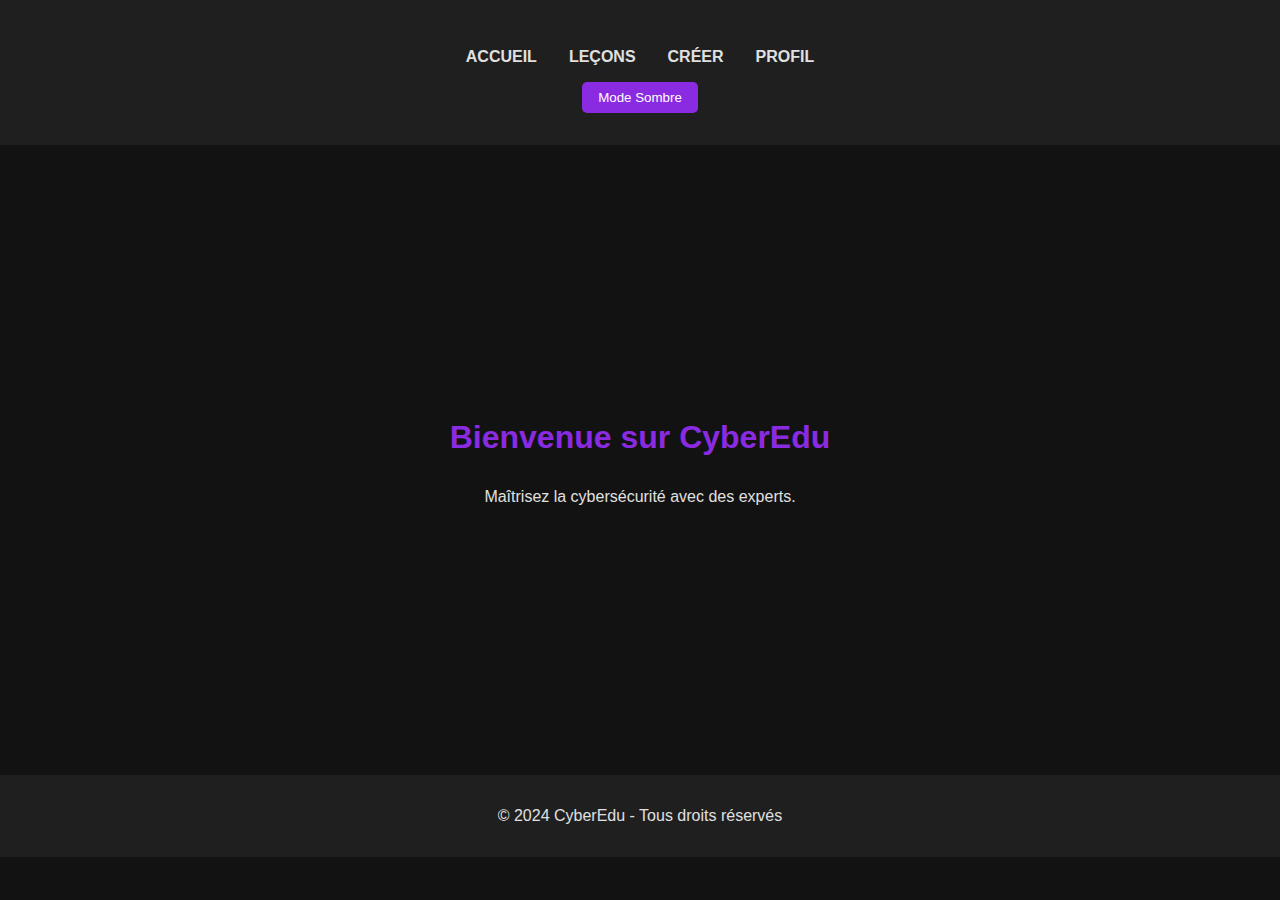
<file: index.html>
<!DOCTYPE html>
<html lang="fr">
<head>
    <meta charset="UTF-8">
    <meta name="viewport" content="width=device-width, initial-scale=1.0">
    <title>CyberEdu - Accueil</title>
    <link rel="stylesheet" href="css/style.css">
</head>
<body>
    <header>
        <nav>
            <ul>
                <li><a href="index.html">Accueil</a></li>
                <li><a href="explorer.html">Leçons</a></li>
                <li><a href="creer.html">Créer</a></li>
                <li><a href="profil.php">Profil</a></li>
            </ul>
            <button id="themeToggle" class="theme-button">Mode Sombre</button>
        </nav>
    </header>
    <main>
        <h1>Bienvenue sur CyberEdu</h1><p>Maîtrisez la cybersécurité avec des experts.</p>
    </main>
    <footer>
        <p>&copy; 2024 CyberEdu - Tous droits réservés</p>
    </footer>
    <script src="js/main.js"></script>
</body>
</html>
</file>
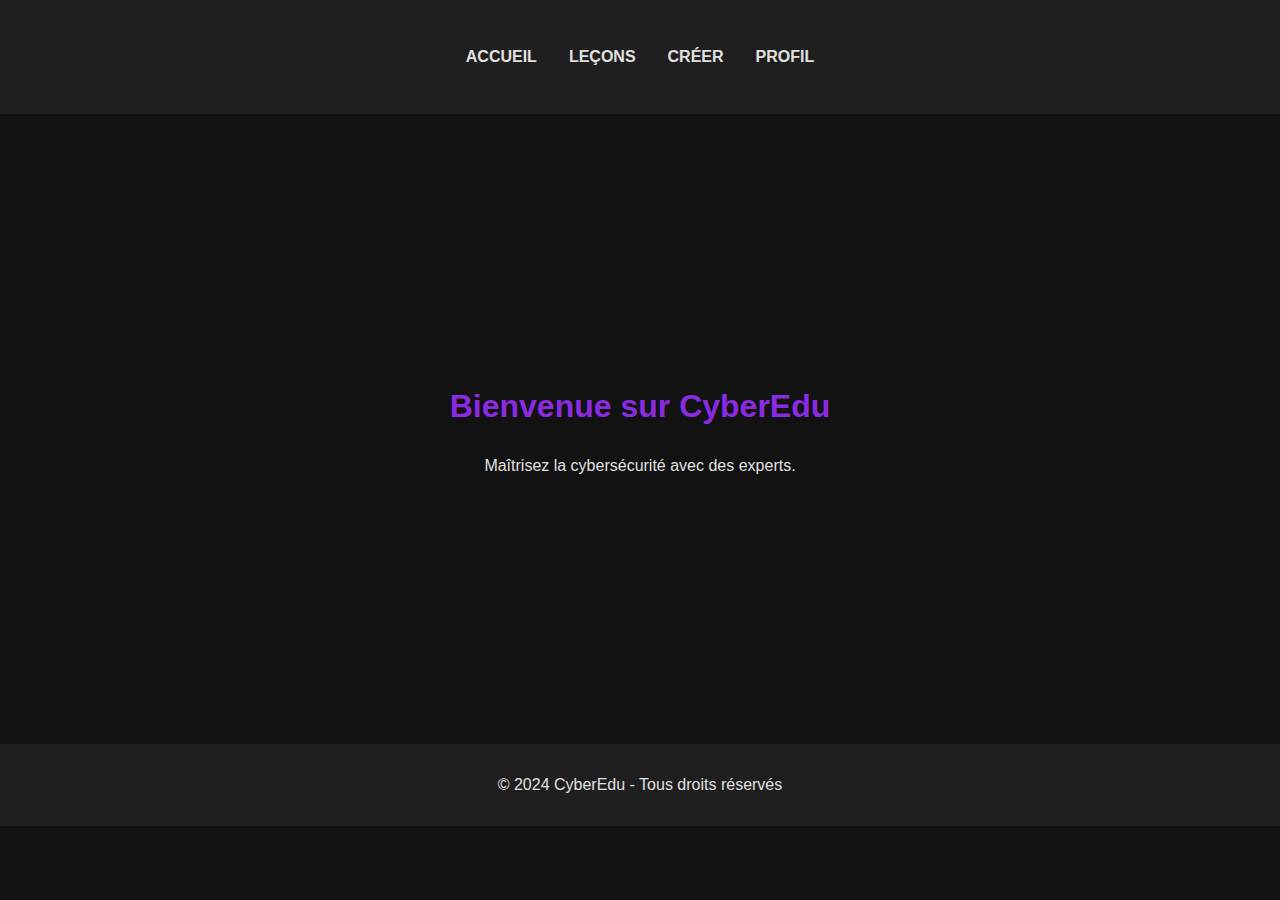
<file: CyberEdu-main copie/index.html>
<!DOCTYPE html>
<html lang="fr">
<head>
    <meta charset="UTF-8">
    <meta name="viewport" content="width=device-width, initial-scale=1.0">
    <title>CyberEdu - Accueil</title>
    <link rel="stylesheet" href="css/style.css">
</head>
<body>
    <header>
        <nav>
            <ul>
                <li><a href="index.html">Accueil</a></li>
                <li><a href="explorer.html">Leçons</a></li>
                <li><a href="creer.html">Créer</a></li>
                <li><a href="profil.html">Profil</a></li>
            </ul>
        </nav>
    </header>
    <main>
        <h1>Bienvenue sur CyberEdu</h1><p>Maîtrisez la cybersécurité avec des experts.</p>
    </main>
    <footer>
        <p>&copy; 2024 CyberEdu - Tous droits réservés</p>
    </footer>
    <script src="js/main.js"></script>
</body>
</html>
</file>
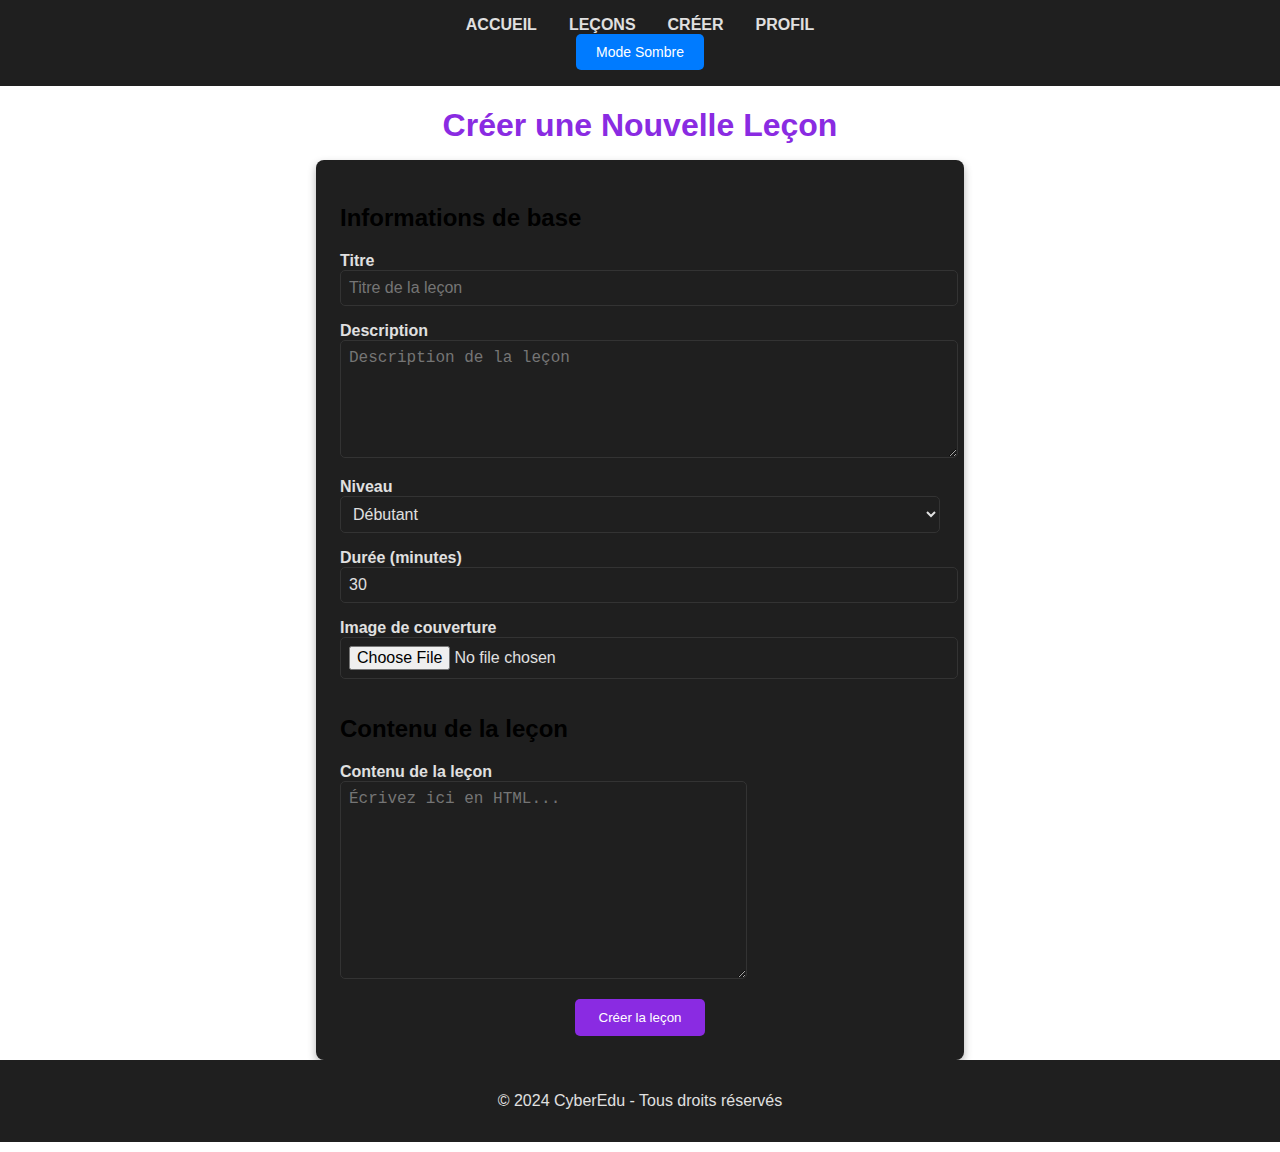
<file: creer.html>
<!DOCTYPE html>
<html lang="fr">
<head>
    <meta charset="UTF-8">
    <meta name="viewport" content="width=device-width, initial-scale=1.0">
    <title>CyberEdu - Créer une Leçon</title>
    <link rel="stylesheet" href="css/creer.css">
</head>
<body>
    <header>
        <nav>
            <ul>
                <li><a href="index.html">Accueil</a></li>
                <li><a href="explorer.html">Leçons</a></li>
                <li><a href="creer.html">Créer</a></li>
                <li><a href="profil.php">Profil</a></li>
            </ul>
            <button id="themeToggle" class="theme-button">Mode Sombre</button>
        </nav>
    </header>
    <main>
        <h1>Créer une Nouvelle Leçon</h1>
        <form id="lessonForm" method="POST" action="creer_lecon.php" enctype="multipart/form-data" class="form-container">
            <section class="form-section">
                <h2>Informations de base</h2>
                <label for="lessonTitle">Titre</label>
                <input type="text" id="lessonTitle" name="title" placeholder="Titre de la leçon" required>
                
                <label for="lessonDescription">Description</label>
                <textarea id="lessonDescription" name="description" placeholder="Description de la leçon" required></textarea>
                
                <label for="lessonLevel">Niveau</label>
                <select id="lessonLevel" name="level">
                    <option value="Débutant">Débutant</option>
                    <option value="Intermédiaire">Intermédiaire</option>
                    <option value="Avancé">Avancé</option>
                </select>
                
                <label for="lessonDuration">Durée (minutes)</label>
                <input type="number" id="lessonDuration" name="duration" value="30" min="1" required>

                <label for="coverImage">Image de couverture</label>
                <input type="file" id="coverImage" name="coverImage" accept="image/*">
            </section>
            <section class="form-section">
                <h2>Contenu de la leçon</h2>
                <!-- Ajouter une simple zone de texte HTML -->
                <label for="lessonContent">Contenu de la leçon</label>
                <textarea id="lessonContent" name="content" placeholder="Écrivez ici en HTML..." rows="10" style="width: 100%;"></textarea>
            </section>
            <button type="submit" class="btn">Créer la leçon</button>
            <script src="js/main.js"></script>
        </form>
    </main>
    <footer>
        <p>&copy; 2024 CyberEdu - Tous droits réservés</p>
    </footer>
</body>
</html>
</file>
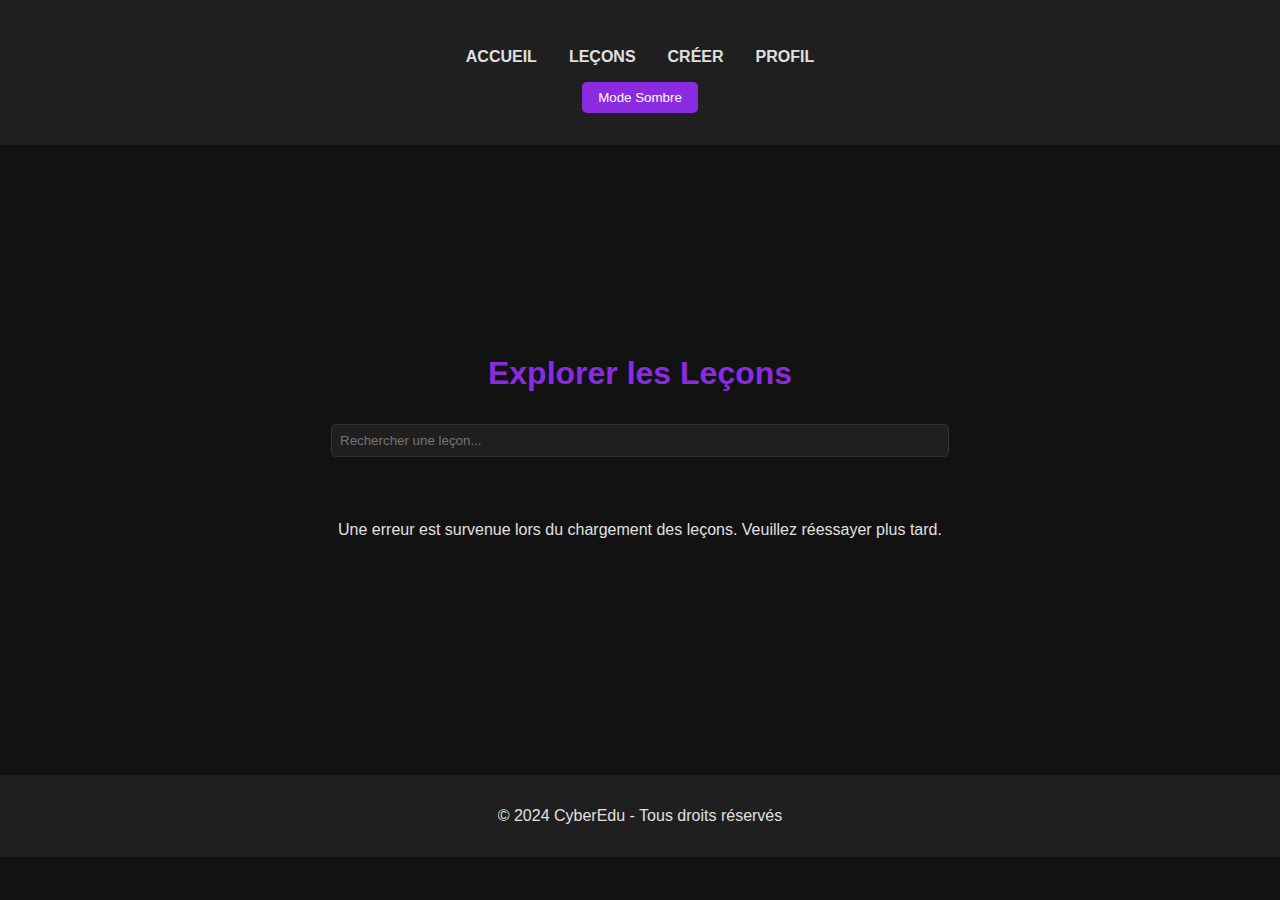
<file: explorer.html>
<!DOCTYPE html>
<html lang="fr">
<head>
    <meta charset="UTF-8">
    <meta name="viewport" content="width=device-width, initial-scale=1.0">
    <title>CyberEdu - Explorer les Leçons</title>
    <link rel="stylesheet" href="css/style.css">
</head>
<body>
    <header>
        <nav>
            <ul>
                <li><a href="index.html">Accueil</a></li>
                <li><a href="explorer.html">Leçons</a></li>
                <li><a href="creer.html">Créer</a></li>
                <li><a href="profil.php">Profil</a></li>
            </ul>
            <button id="themeToggle" class="theme-button">Mode Sombre</button>
        </nav>
    </header>
    <main>
        <h1>Explorer les Leçons</h1>
        <input type="text" id="searchInput" placeholder="Rechercher une leçon...">
        <div id="lessonsContainer" class="lessons-container">
            <!-- Les cartes de leçons seront générées ici -->
        </div>
    </main>
    <footer>
        <p>&copy; 2024 CyberEdu - Tous droits réservés</p>
    </footer>
    <script src="js/main.js"></script>
</body>
</html>
</file>
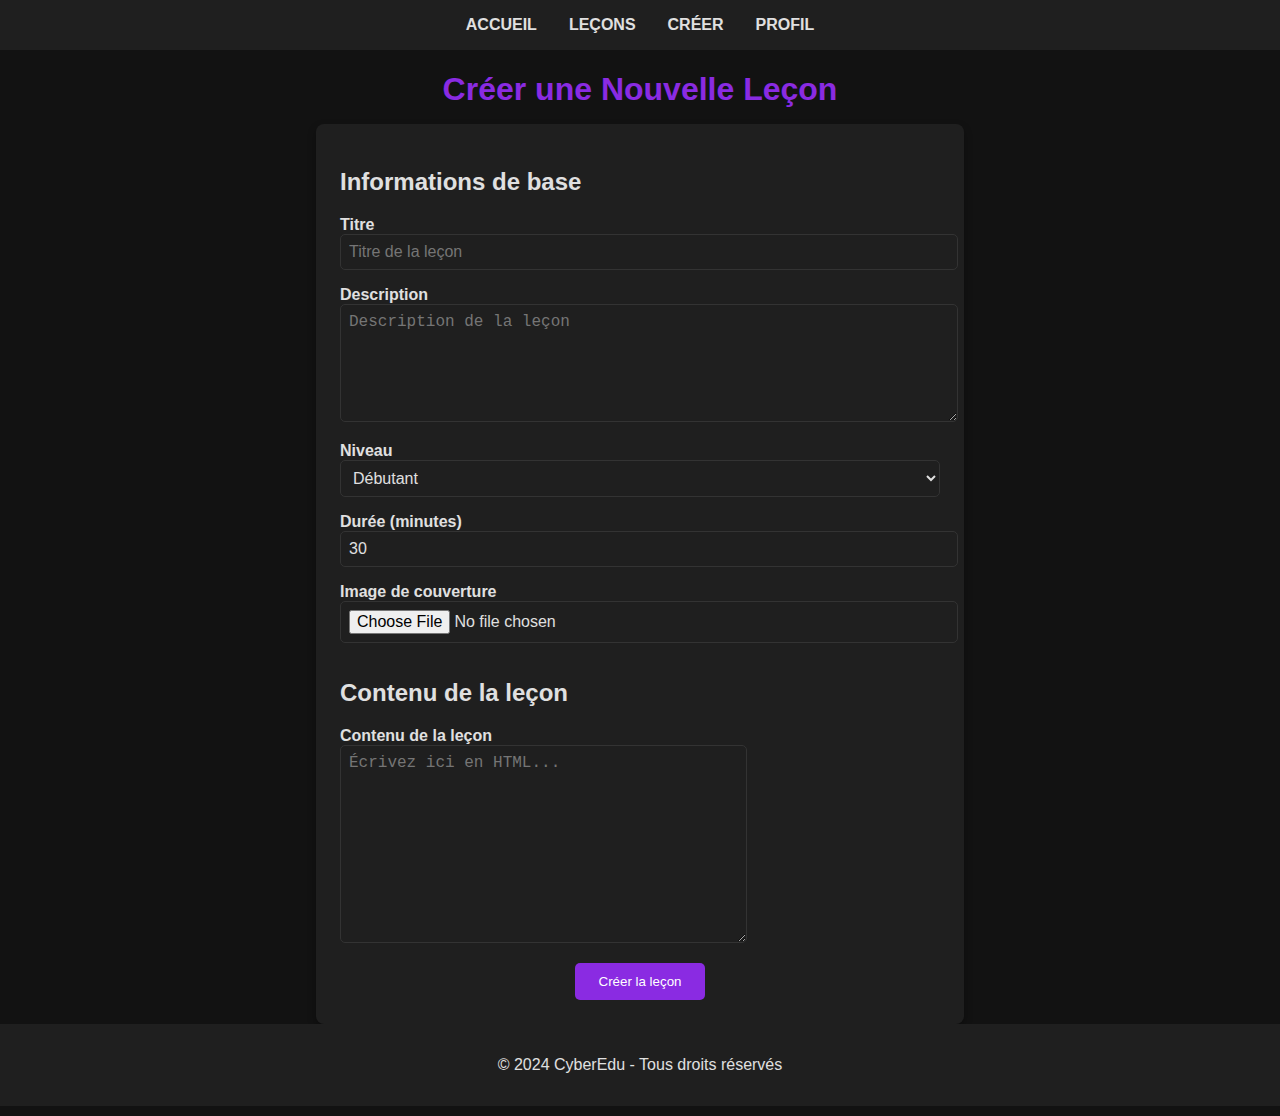
<file: CyberEdu-main copie/creer.html>
<!DOCTYPE html>
<html lang="fr">
<head>
    <meta charset="UTF-8">
    <meta name="viewport" content="width=device-width, initial-scale=1.0">
    <title>CyberEdu - Créer une Leçon</title>
    <link rel="stylesheet" href="css/creer.css">
</head>
<body>
    <header>
        <nav>
            <ul>
                <li><a href="index.html">Accueil</a></li>
                <li><a href="explorer.html">Leçons</a></li>
                <li><a href="creer.html">Créer</a></li>
                <li><a href="profil.html">Profil</a></li>
            </ul>
        </nav>
    </header>
    <main>
        <h1>Créer une Nouvelle Leçon</h1>
        <form id="lessonForm" method="POST" action="creer_lecon.php" enctype="multipart/form-data" class="form-container">
            <section class="form-section">
                <h2>Informations de base</h2>
                <label for="lessonTitle">Titre</label>
                <input type="text" id="lessonTitle" name="title" placeholder="Titre de la leçon" required>
                
                <label for="lessonDescription">Description</label>
                <textarea id="lessonDescription" name="description" placeholder="Description de la leçon" required></textarea>
                
                <label for="lessonLevel">Niveau</label>
                <select id="lessonLevel" name="level">
                    <option value="Débutant">Débutant</option>
                    <option value="Intermédiaire">Intermédiaire</option>
                    <option value="Avancé">Avancé</option>
                </select>
                
                <label for="lessonDuration">Durée (minutes)</label>
                <input type="number" id="lessonDuration" name="duration" value="30" min="1" required>

                <label for="coverImage">Image de couverture</label>
                <input type="file" id="coverImage" name="coverImage" accept="image/*">
            </section>
            <section class="form-section">
                <h2>Contenu de la leçon</h2>
                <!-- Ajouter une simple zone de texte HTML -->
                <label for="lessonContent">Contenu de la leçon</label>
                <textarea id="lessonContent" name="content" placeholder="Écrivez ici en HTML..." rows="10" style="width: 100%;"></textarea>
            </section>
            <button type="submit" class="btn">Créer la leçon</button>
        </form>
    </main>
    <footer>
        <p>&copy; 2024 CyberEdu - Tous droits réservés</p>
    </footer>
</body>
</html>
</file>
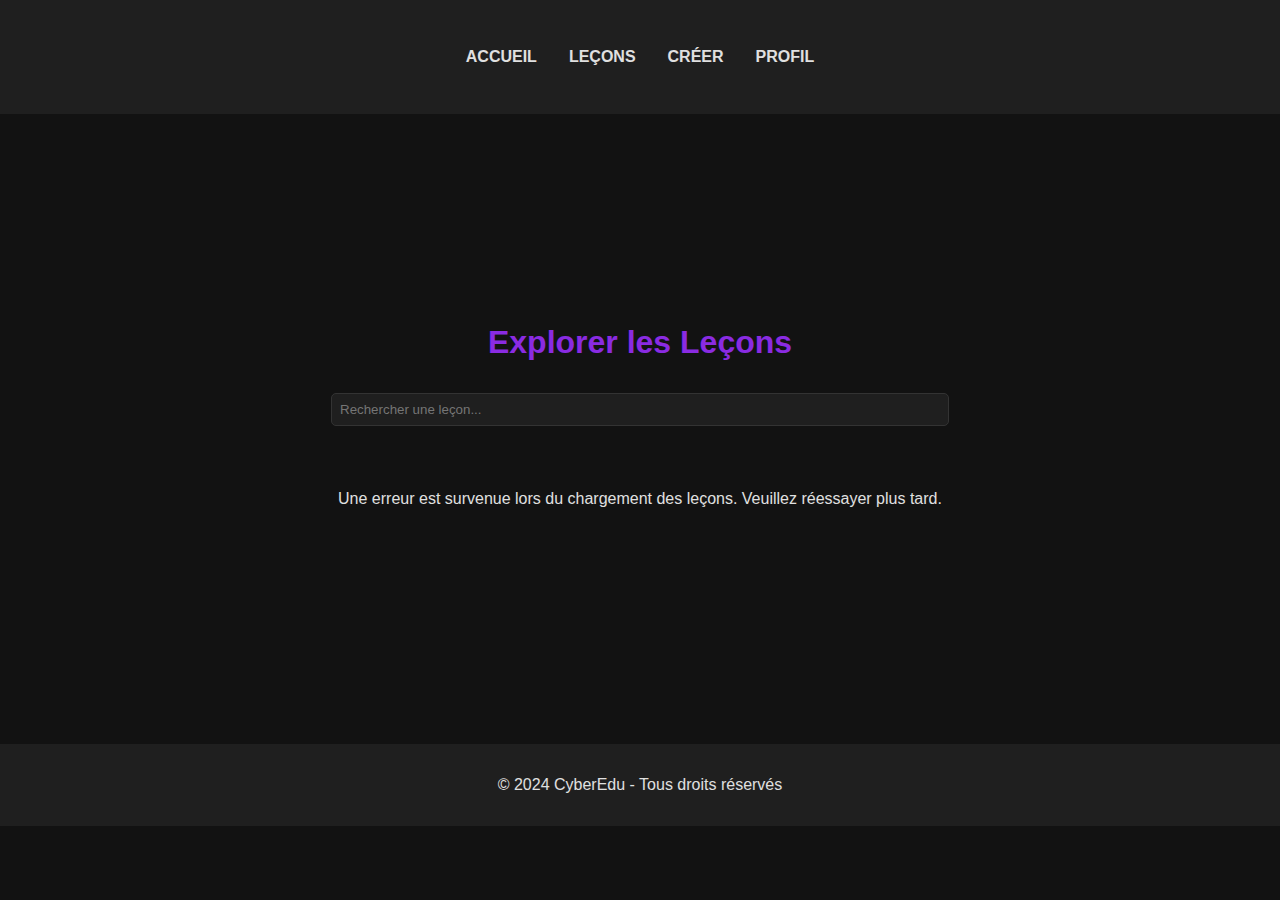
<file: CyberEdu-main copie/explorer.html>
<!DOCTYPE html>
<html lang="fr">
<head>
    <meta charset="UTF-8">
    <meta name="viewport" content="width=device-width, initial-scale=1.0">
    <title>CyberEdu - Explorer les Leçons</title>
    <link rel="stylesheet" href="css/style.css">
</head>
<body>
    <header>
        <nav>
            <ul>
                <li><a href="index.html">Accueil</a></li>
                <li><a href="explorer.html">Leçons</a></li>
                <li><a href="creer.html">Créer</a></li>
                <li><a href="profil.html">Profil</a></li>
            </ul>
        </nav>
    </header>
    <main>
        <h1>Explorer les Leçons</h1>
        <input type="text" id="searchInput" placeholder="Rechercher une leçon...">
        <div id="lessonsContainer" class="lessons-container">
            <!-- Les cartes de leçons seront générées ici -->
        </div>
    </main>
    <footer>
        <p>&copy; 2024 CyberEdu - Tous droits réservés</p>
    </footer>
    <script src="js/main.js"></script>
</body>
</html>
</file>
<file: css/style.css>
body {
    background-color: #121212; /* Fond sombre */
    color: #E0E0E0; /* Texte clair */
    font-family: Arial, sans-serif;
    margin: 0;
    padding: 0;
}

header, footer {
    text-align: center;
    padding: 1rem;
    background-color: #1F1F1F; /* Fond sombre pour le header et le footer */
    color: #E0E0E0;
}

h1 {
    text-align: center;
    color: #8A2BE2; /* Couleur violette pour le titre */
    margin-bottom: 1rem;
}
form {
    display: flex;
    flex-direction: column;
    align-items: center;
    max-width: 600px;
    margin: 0 auto;
    padding: 1.5rem;
    background-color: #1F1F1F;
    border-radius: 8px;
    box-shadow: 0 4px 8px rgba(0, 0, 0, 0.3);
}

form label {
    align-self: flex-start; /* Aligne les labels à gauche */
    margin-bottom: 0.5rem;
    font-weight: bold;
    color: #E0E0E0;
}

form input[type="text"],
form textarea,
form select,
form input[type="file"] {
    width: 100%;
    max-width: 500px;
    padding: 0.5rem;
    margin-bottom: 1rem;
    border: 1px solid #333;
    border-radius: 5px;
    background-color: #1F1F1F;
    color: #E0E0E0;
}

form input[type="submit"] {
    width: 100%;
    max-width: 200px;
    margin-top: 1rem;
    background-color: #8A2BE2;
    color: #fff;
    padding: 0.7rem 1.5rem;
    border: none;
    border-radius: 5px;
    cursor: pointer;
    transition: background-color 0.3s ease;
}

form input[type="submit"]:hover {
    background-color: #6A1BA2;
}

input#searchInput {
    width: 80%;
    max-width: 600px;
    margin: 1rem auto;
    display: block;
    padding: 0.5rem;
    border: 1px solid #333;
    border-radius: 5px;
    background-color: #1F1F1F;
    color: #E0E0E0;
}


main {
    display: flex;
    flex-direction: column;
    align-items: center;
    justify-content: center;
    text-align: center;
    min-height: 70vh; /* Ajuste la hauteur minimum pour centrer */
}

.form-container, .profile-container {
    max-width: 600px;
    width: 100%;
    padding: 1.5rem;
    background-color: #1F1F1F;
    border-radius: 8px;
    box-shadow: 0 4px 8px rgba(0, 0, 0, 0.3);
}


.lessons-container {
    display: grid;
    grid-template-columns: repeat(auto-fit, minmax(300px, 1fr)); /* Ajuste dynamiquement les colonnes */
    gap: 1.5rem; /* Ajoute de l'espace entre les cartes */
    max-width: 1200px; /* Limite la largeur totale */
    margin: 0 auto; /* Centre le conteneur */
    padding: 2rem;
}

.card {
    background-color: #1F1F1F;
    border-radius: 8px;
    overflow: hidden;
    box-shadow: 0 4px 8px rgba(0, 0, 0, 0.3);
    text-align: center;
    transition: transform 0.3s;
    max-width: 300px; /* Limite la largeur maximale des cartes */
    margin: 0 auto; /* Centre la carte dans son conteneur */
}


.card:hover {
    transform: translateY(-5px);
}

.card-image-container {
    width: auto;
    height: auto; /* Fixe une hauteur appropriée */
    overflow: hidden;
    border-bottom: 2px solid #333;
}

.card-image {
    
    width: 100%;
    height: 100%;
    
    object-fit: contain;
}


.card-content {
    padding: 1rem;
}

.card-content h2 {
    font-size: 1.2rem;
    margin: 0.5rem 0;
    color: #8A2BE2; /* Couleur violette pour les titres */
}

.card-content p {
    font-size: 0.9rem;
    margin: 0.5rem 0;
}

.card-content button {
    background-color: #8A2BE2;
    color: #fff;
    border: none;
    padding: 0.5rem 1rem;
    border-radius: 5px;
    cursor: pointer;
    transition: background-color 0.3s;
}

.card-content button:hover {
    background-color: #6A1BA2;
}
button, .btn {
    background-color: #8A2BE2;
    color: white;
    padding: 0.5rem 1rem;
    border: none;
    border-radius: 5px;
    cursor: pointer;
    transition: background-color 0.3s ease;
}

button:hover, .btn:hover {
    background-color: #6A1BA2;
}


.badge {
    display: inline-block;
    padding: 0.3rem 0.6rem;
    margin-bottom: 0.5rem;
    border-radius: 4px;
    color: #fff;
    font-size: 0.8rem;
    text-transform: capitalize;
}

.badge.débutant {
    background-color: #4CAF50;
}

.badge.intermédiaire {
    background-color: #FFC107;
}

.badge.avancé {
    background-color: #F44336;
}

nav {
    background-color: #1F1F1F; /* Couleur de fond pour la barre de navigation */
    padding: 1rem;
    text-align: center; /* Centre les éléments de navigation */
}

nav ul {
    display: flex;
    justify-content: center;
    align-items: center;
    list-style: none;
    padding: 0;
}

nav ul li {
    margin: 0 1rem;
}

nav ul li a {
    color: #E0E0E0;
    font-weight: bold;
    text-transform: uppercase;
    text-decoration: none;
    transition: color 0.3s;
}

nav ul li a:hover {
    color: #8A2BE2;
}

h1 {
    text-align: center;
    color: #8A2BE2; /* Couleur violette */
    margin-bottom: 1rem;
}

footer {
    text-align: center;
    padding: 1rem;
    background-color: #1F1F1F;
    color: #E0E0E0;
}
form input[type="text"], form textarea, form select, form input[type="file"] {
    width: 100%;
    max-width: 500px;
    padding: 0.5rem;
    margin: 0.5rem auto;
    border: 1px solid #333;
    border-radius: 5px;
    background-color: #1F1F1F;
    color: #E0E0E0;
}

form input[type="submit"] {
    background-color: #8A2BE2;
    color: white;
    padding: 0.7rem 1.5rem;
    border: none;
    border-radius: 5px;
    cursor: pointer;
    transition: background-color 0.3s ease;
}

form input[type="submit"]:hover {
    background-color: #6A1BA2;
}
</file>
<file: CyberEdu-main copie/css/style.css>
body {
    background-color: #121212; /* Fond sombre */
    color: #E0E0E0; /* Texte clair */
    font-family: Arial, sans-serif;
    margin: 0;
    padding: 0;
}

header, footer {
    text-align: center;
    padding: 1rem;
    background-color: #1F1F1F; /* Fond sombre pour le header et le footer */
    color: #E0E0E0;
}

h1 {
    text-align: center;
    color: #8A2BE2; /* Couleur violette pour le titre */
    margin-bottom: 1rem;
}
form {
    display: flex;
    flex-direction: column;
    align-items: center;
    max-width: 600px;
    margin: 0 auto;
    padding: 1.5rem;
    background-color: #1F1F1F;
    border-radius: 8px;
    box-shadow: 0 4px 8px rgba(0, 0, 0, 0.3);
}

form label {
    align-self: flex-start; /* Aligne les labels à gauche */
    margin-bottom: 0.5rem;
    font-weight: bold;
    color: #E0E0E0;
}

form input[type="text"],
form textarea,
form select,
form input[type="file"] {
    width: 100%;
    max-width: 500px;
    padding: 0.5rem;
    margin-bottom: 1rem;
    border: 1px solid #333;
    border-radius: 5px;
    background-color: #1F1F1F;
    color: #E0E0E0;
}

form input[type="submit"] {
    width: 100%;
    max-width: 200px;
    margin-top: 1rem;
    background-color: #8A2BE2;
    color: #fff;
    padding: 0.7rem 1.5rem;
    border: none;
    border-radius: 5px;
    cursor: pointer;
    transition: background-color 0.3s ease;
}

form input[type="submit"]:hover {
    background-color: #6A1BA2;
}

input#searchInput {
    width: 80%;
    max-width: 600px;
    margin: 1rem auto;
    display: block;
    padding: 0.5rem;
    border: 1px solid #333;
    border-radius: 5px;
    background-color: #1F1F1F;
    color: #E0E0E0;
}


main {
    display: flex;
    flex-direction: column;
    align-items: center;
    justify-content: center;
    text-align: center;
    min-height: 70vh; /* Ajuste la hauteur minimum pour centrer */
}

.form-container, .profile-container {
    max-width: 600px;
    width: 100%;
    padding: 1.5rem;
    background-color: #1F1F1F;
    border-radius: 8px;
    box-shadow: 0 4px 8px rgba(0, 0, 0, 0.3);
}


.lessons-container {
    display: grid;
    grid-template-columns: repeat(auto-fit, minmax(300px, 1fr)); /* Ajuste dynamiquement les colonnes */
    gap: 1.5rem; /* Ajoute de l'espace entre les cartes */
    max-width: 1200px; /* Limite la largeur totale */
    margin: 0 auto; /* Centre le conteneur */
    padding: 2rem;
}

.card {
    background-color: #1F1F1F;
    border-radius: 8px;
    overflow: hidden;
    box-shadow: 0 4px 8px rgba(0, 0, 0, 0.3);
    text-align: center;
    transition: transform 0.3s;
    max-width: 300px; /* Limite la largeur maximale des cartes */
    margin: 0 auto; /* Centre la carte dans son conteneur */
}


.card:hover {
    transform: translateY(-5px);
}

.card-image-container {
    width: 100%;
    height: 200px; /* Fixe une hauteur appropriée */
    overflow: hidden;
    border-bottom: 2px solid #333;
}

.card-image {
    width: 100%;
    height: auto;
    object-fit: cover;
}


.card-content {
    padding: 1rem;
}

.card-content h2 {
    font-size: 1.2rem;
    margin: 0.5rem 0;
    color: #8A2BE2; /* Couleur violette pour les titres */
}

.card-content p {
    font-size: 0.9rem;
    margin: 0.5rem 0;
}

.card-content button {
    background-color: #8A2BE2;
    color: #fff;
    border: none;
    padding: 0.5rem 1rem;
    border-radius: 5px;
    cursor: pointer;
    transition: background-color 0.3s;
}

.card-content button:hover {
    background-color: #6A1BA2;
}
button, .btn {
    background-color: #8A2BE2;
    color: white;
    padding: 0.5rem 1rem;
    border: none;
    border-radius: 5px;
    cursor: pointer;
    transition: background-color 0.3s ease;
}

button:hover, .btn:hover {
    background-color: #6A1BA2;
}


.badge {
    display: inline-block;
    padding: 0.3rem 0.6rem;
    margin-bottom: 0.5rem;
    border-radius: 4px;
    color: #fff;
    font-size: 0.8rem;
    text-transform: capitalize;
}

.badge.débutant {
    background-color: #4CAF50;
}

.badge.intermédiaire {
    background-color: #FFC107;
}

.badge.avancé {
    background-color: #F44336;
}

nav {
    background-color: #1F1F1F; /* Couleur de fond pour la barre de navigation */
    padding: 1rem;
    text-align: center; /* Centre les éléments de navigation */
}

nav ul {
    display: flex;
    justify-content: center;
    align-items: center;
    list-style: none;
    padding: 0;
}

nav ul li {
    margin: 0 1rem;
}

nav ul li a {
    color: #E0E0E0;
    font-weight: bold;
    text-transform: uppercase;
    text-decoration: none;
    transition: color 0.3s;
}

nav ul li a:hover {
    color: #8A2BE2;
}

h1 {
    text-align: center;
    color: #8A2BE2; /* Couleur violette */
    margin-bottom: 1rem;
}

footer {
    text-align: center;
    padding: 1rem;
    background-color: #1F1F1F;
    color: #E0E0E0;
}
form input[type="text"], form textarea, form select, form input[type="file"] {
    width: 100%;
    max-width: 500px;
    padding: 0.5rem;
    margin: 0.5rem auto;
    border: 1px solid #333;
    border-radius: 5px;
    background-color: #1F1F1F;
    color: #E0E0E0;
}

form input[type="submit"] {
    background-color: #8A2BE2;
    color: white;
    padding: 0.7rem 1.5rem;
    border: none;
    border-radius: 5px;
    cursor: pointer;
    transition: background-color 0.3s ease;
}

form input[type="submit"]:hover {
    background-color: #6A1BA2;
}
</file>
<file: css/creer.css>
/* Style de base */
body {
    background-color: #121212; /* Fond sombre */
    color: #E0E0E0; /* Texte clair */
    font-family: Arial, sans-serif;
    margin: 0;
    padding: 0;
}
/* Mode clair par défaut */
body {
    background-color: #ffffff;
    color: #000000;
    transition: background-color 0.3s ease, color 0.3s ease;
}

.theme-button {
    margin-left: auto;
    padding: 10px 20px;
    cursor: pointer;
    border: none;
    background-color: #007bff;
    color: white;
    border-radius: 5px;
    font-size: 14px;
}

/* Mode sombre */
body.dark-mode {
    background-color: #121212;
    color: #ffffff;
}

.theme-button.dark-mode {
    background-color: #f1c40f;
    color: black;
}
/* Header et footer */
header, footer {
    text-align: center;
    padding: 1rem;
    background-color: #1F1F1F; /* Fond sombre pour le header et le footer */
    color: #E0E0E0;
}

nav ul {
    display: flex;
    justify-content: center;
    align-items: center;
    list-style: none;
    padding: 0;
    margin: 0;
}

nav ul li {
    margin: 0 1rem;
}

nav ul li a {
    color: #E0E0E0;
    font-weight: bold;
    text-transform: uppercase;
    text-decoration: none;
    transition: color 0.3s;
}

nav ul li a:hover {
    color: #8A2BE2;
}

/* Titre principal */
h1 {
    text-align: center;
    color: #8A2BE2; /* Couleur violette */
    margin-bottom: 1rem;
}

/* Formulaire */
form {
    display: flex;
    flex-direction: column;
    align-items: flex-start; /* Aligne les éléments à gauche */
    max-width: 600px;
    margin: 0 auto;
    padding: 1.5rem;
    background-color: #1F1F1F;
    border-radius: 8px;
    box-shadow: 0 4px 8px rgba(0, 0, 0, 0.3);
}

form label {
    margin-bottom: 0.3rem;
    font-weight: bold;
    color: #E0E0E0;
}

form input[type="text"],
form textarea,
form select,
form input[type="file"],
form input[type="number"] {
    width: 100%;
    padding: 0.5rem;
    margin-bottom: 1rem;
    border: 1px solid #333;
    border-radius: 5px;
    background-color: #1F1F1F;
    color: #E0E0E0;
    font-size: 1rem;
}

form .form-group {
    width: 100%;
    display: flex;
    flex-direction: column; /* Gère l'empilement des éléments */
    margin-bottom: 1.5rem;
}

form .form-inline-group {
    display: flex;
    justify-content: space-between; /* Espacement égal entre les éléments */
    align-items: center;
    width: 100%;
}

form .form-inline-group label {
    flex: 1; /* Permet aux labels de prendre plus de place */
    margin-right: 1rem;
}

form .form-inline-group input,
form .form-inline-group select {
    flex: 2; /* Les champs prennent plus d'espace que les labels */
}

form textarea {
    min-height: 100px; /* Donne une hauteur minimale */
}

button {
    align-self: center; /* Centre le bouton dans le formulaire */
    background-color: #8A2BE2;
    color: white;
    padding: 0.7rem 1.5rem;
    border: none;
    border-radius: 5px;
    cursor: pointer;
    transition: background-color 0.3s ease;
}

button:hover {
    background-color: #6A1BA2;
}
.lesson-content {
    padding: 1rem;
    background-color: #1F1F1F;
    border-radius: 8px;
    color: #E0E0E0;
    line-height: 1.6;
}

.lesson-content img {
    max-width: 100%;
    height: auto;
    border-radius: 8px;
}
</file>
<file: CyberEdu-main copie/css/creer.css>
/* Style de base */
body {
    background-color: #121212; /* Fond sombre */
    color: #E0E0E0; /* Texte clair */
    font-family: Arial, sans-serif;
    margin: 0;
    padding: 0;
}

/* Header et footer */
header, footer {
    text-align: center;
    padding: 1rem;
    background-color: #1F1F1F; /* Fond sombre pour le header et le footer */
    color: #E0E0E0;
}

nav ul {
    display: flex;
    justify-content: center;
    align-items: center;
    list-style: none;
    padding: 0;
    margin: 0;
}

nav ul li {
    margin: 0 1rem;
}

nav ul li a {
    color: #E0E0E0;
    font-weight: bold;
    text-transform: uppercase;
    text-decoration: none;
    transition: color 0.3s;
}

nav ul li a:hover {
    color: #8A2BE2;
}

/* Titre principal */
h1 {
    text-align: center;
    color: #8A2BE2; /* Couleur violette */
    margin-bottom: 1rem;
}

/* Formulaire */
form {
    display: flex;
    flex-direction: column;
    align-items: flex-start; /* Aligne les éléments à gauche */
    max-width: 600px;
    margin: 0 auto;
    padding: 1.5rem;
    background-color: #1F1F1F;
    border-radius: 8px;
    box-shadow: 0 4px 8px rgba(0, 0, 0, 0.3);
}

form label {
    margin-bottom: 0.3rem;
    font-weight: bold;
    color: #E0E0E0;
}

form input[type="text"],
form textarea,
form select,
form input[type="file"],
form input[type="number"] {
    width: 100%;
    padding: 0.5rem;
    margin-bottom: 1rem;
    border: 1px solid #333;
    border-radius: 5px;
    background-color: #1F1F1F;
    color: #E0E0E0;
    font-size: 1rem;
}

form .form-group {
    width: 100%;
    display: flex;
    flex-direction: column; /* Gère l'empilement des éléments */
    margin-bottom: 1.5rem;
}

form .form-inline-group {
    display: flex;
    justify-content: space-between; /* Espacement égal entre les éléments */
    align-items: center;
    width: 100%;
}

form .form-inline-group label {
    flex: 1; /* Permet aux labels de prendre plus de place */
    margin-right: 1rem;
}

form .form-inline-group input,
form .form-inline-group select {
    flex: 2; /* Les champs prennent plus d'espace que les labels */
}

form textarea {
    min-height: 100px; /* Donne une hauteur minimale */
}

button {
    align-self: center; /* Centre le bouton dans le formulaire */
    background-color: #8A2BE2;
    color: white;
    padding: 0.7rem 1.5rem;
    border: none;
    border-radius: 5px;
    cursor: pointer;
    transition: background-color 0.3s ease;
}

button:hover {
    background-color: #6A1BA2;
}
.lesson-content {
    padding: 1rem;
    background-color: #1F1F1F;
    border-radius: 8px;
    color: #E0E0E0;
    line-height: 1.6;
}

.lesson-content img {
    max-width: 100%;
    height: auto;
    border-radius: 8px;
}
</file>
